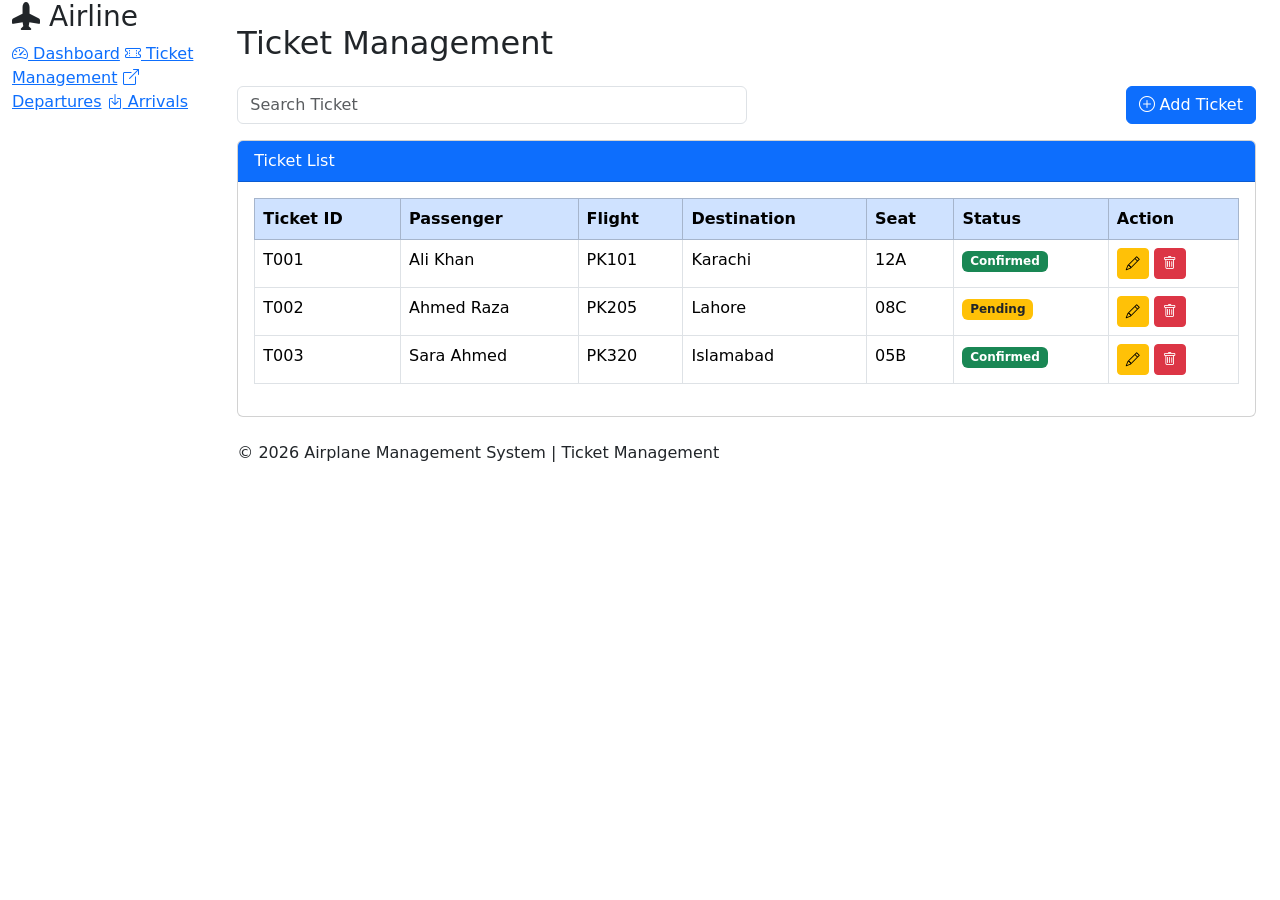
<file: ticket.html>
<!DOCTYPE html>
<html lang="en">
<head>
    <meta charset="UTF-8">
    <meta name="viewport" content="width=device-width, initial-scale=1.0">
    <title>Ticket Management</title>

    <!-- Bootstrap CSS -->
    <link href="https://cdn.jsdelivr.net/npm/bootstrap@5.3.3/dist/css/bootstrap.min.css" rel="stylesheet">

    <!-- Bootstrap Icons -->
    <link href="https://cdn.jsdelivr.net/npm/bootstrap-icons@1.11.3/font/bootstrap-icons.css" rel="stylesheet">

    <!-- Custom CSS -->
    <link rel="stylesheet" href="style.css">
</head>

<body>

<div class="container-fluid">
    <div class="row">

        <!-- Sidebar -->
        <div class="col-md-2 sidebar">
            <h3><i class="bi bi-airplane-fill"></i> Airline</h3>

            <a href="index.html"><i class="bi bi-speedometer2"></i> Dashboard</a>

            <a href="tickets.html"><i class="bi bi-ticket-perforated"></i> Ticket Management</a>

            <a href="departures.html"><i class="bi bi-box-arrow-up-right"></i> Departures</a>

            <a href="arrivals.html"><i class="bi bi-box-arrow-in-down"></i> Arrivals</a>
        </div>

        <!-- Main Content -->
        <div class="col-md-10 p-4">

            <h2 class="mb-4">Ticket Management</h2>

            <!-- Search and Add Button -->
            <div class="d-flex justify-content-between mb-3">
                <input type="text" class="form-control w-50" placeholder="Search Ticket">

                <button class="btn btn-primary">
                    <i class="bi bi-plus-circle"></i> Add Ticket
                </button>
            </div>

            <!-- Ticket Table -->
            <div class="card">

                <div class="card-header bg-primary text-white">
                    Ticket List
                </div>

                <div class="card-body">

                    <table class="table table-bordered table-hover">

                        <thead class="table-primary">
                            <tr>
                                <th>Ticket ID</th>
                                <th>Passenger</th>
                                <th>Flight</th>
                                <th>Destination</th>
                                <th>Seat</th>
                                <th>Status</th>
                                <th>Action</th>
                            </tr>
                        </thead>

                        <tbody>

                            <tr>
                                <td>T001</td>
                                <td>Ali Khan</td>
                                <td>PK101</td>
                                <td>Karachi</td>
                                <td>12A</td>
                                <td><span class="badge bg-success">Confirmed</span></td>
                                <td>
                                    <button class="btn btn-warning btn-sm">
                                        <i class="bi bi-pencil"></i>
                                    </button>

                                    <button class="btn btn-danger btn-sm">
                                        <i class="bi bi-trash"></i>
                                    </button>
                                </td>
                            </tr>

                            <tr>
                                <td>T002</td>
                                <td>Ahmed Raza</td>
                                <td>PK205</td>
                                <td>Lahore</td>
                                <td>08C</td>
                                <td><span class="badge bg-warning text-dark">Pending</span></td>
                                <td>
                                    <button class="btn btn-warning btn-sm">
                                        <i class="bi bi-pencil"></i>
                                    </button>

                                    <button class="btn btn-danger btn-sm">
                                        <i class="bi bi-trash"></i>
                                    </button>
                                </td>
                            </tr>

                            <tr>
                                <td>T003</td>
                                <td>Sara Ahmed</td>
                                <td>PK320</td>
                                <td>Islamabad</td>
                                <td>05B</td>
                                <td><span class="badge bg-success">Confirmed</span></td>
                                <td>
                                    <button class="btn btn-warning btn-sm">
                                        <i class="bi bi-pencil"></i>
                                    </button>

                                    <button class="btn btn-danger btn-sm">
                                        <i class="bi bi-trash"></i>
                                    </button>
                                </td>
                            </tr>

                        </tbody>

                    </table>

                </div>
            </div>

            <!-- Footer -->
            <div class="footer mt-4">
                © 2026 Airplane Management System | Ticket Management
            </div>

        </div>

    </div>
</div>

<script src="https://cdn.jsdelivr.net/npm/bootstrap@5.3.3/dist/js/bootstrap.bundle.min.js"></script>

</body>
</html>
</file>
<file: style.css>
<!DOCTYPE html>
<html lang="en">
<head>

<meta charset="UTF-8">
<meta name="viewport" content="width=device-width, initial-scale=1">

<title>Airplane Management System</title>

<link href="https://cdn.jsdelivr.net/npm/bootstrap@5.3.3/dist/css/bootstrap.min.css" rel="stylesheet">

<link rel="stylesheet"
href="https://cdn.jsdelivr.net/npm/bootstrap-icons@1.11.3/font/bootstrap-icons.min.css">

<link rel="stylesheet" href="css/style.css">

</head>

<body>

<div class="container-fluid">

<div class="row">

<!-- Sidebar -->

<div class="col-md-2 sidebar">

<h3 class="text-center mt-3">✈ AMS</h3>

<hr>

<a href="index.html"><i class="bi bi-house"></i> Dashboard</a>

<a href="tickets.html"><i class="bi bi-ticket"></i> Tickets</a>

<a href="departures.html"><i class="bi bi-airplane"></i> Departures</a>

<a href="arrivals.html"><i class="bi bi-airplane-engines"></i> Arrivals</a>

</div>

<!-- Main -->

<div class="col-md-10 p-4">

<h2>Dashboard</h2>

<div class="row mt-4">

<div class="col-md-3">

<div class="card shadow">

<div class="card-body">

<h5>Total Flights</h5>

<h2>120</h2>

</div>

</div>

</div>

<div class="col-md-3">

<div class="card shadow">

<div class="card-body">

<h5>Passengers</h5>

<h2>560</h2>

</div>

</div>

</div>

<div class="col-md-3">

<div class="card shadow">

<div class="card-body">

<h5>Departures</h5>

<h2>40</h2>

</div>

</div>

</div>

<div class="col-md-3">

<div class="card shadow">

<div class="card-body">

<h5>Arrivals</h5>

<h2>38</h2>

</div>

</div>

</div>

</div>

<div class="card mt-5 shadow">

<div class="card-header">

Today's Flights

</div>

<div class="card-body">

<table class="table table-striped">

<tr>

<th>Flight</th>

<th>Destination</th>

<th>Status</th>

</tr>

<tr>

<td>PK301</td>

<td>Dubai</td>

<td><span class="badge bg-success">On Time</span></td>

</tr>

<tr>

<td>EK210</td>

<td>London</td>

<td><span class="badge bg-warning">Delayed</span></td>

</tr>

</table>

</div>

</div>

<footer class="footer mt-5">

© 2026 Airplane Management System

</footer>

</div>

</div>

</div>

</body>

</html>
</file>
